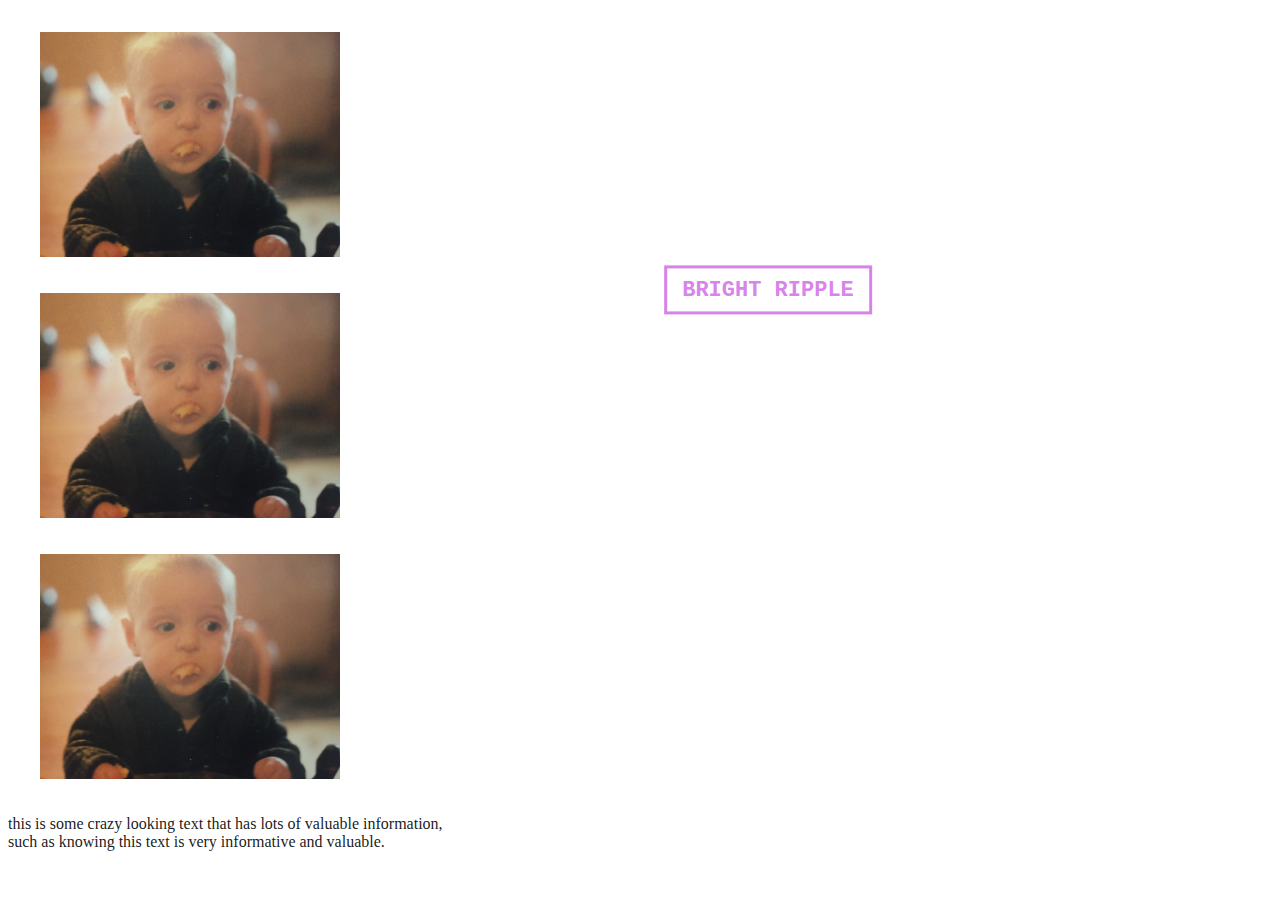
<file: index.html>
<!doctype html>
<html lang="en">
  
<head>
  <meta charset="utf-8">
  <!-- <meta http-equiv="refresh" content=".1; URL=https://www.youtube.com/watch?v=6n3pFFPSlW4" /> -->

  <!-- HTML Meta Tags -->
  <title>orrin gets top</title>
  <meta name="author" content="orrin">
  <meta name="description" content="orrins pretty sexy">
  <!-- Google / Search Engine Tags -->
  <meta itemprop="name" content="orrin gets top">
  <meta itemprop="description" content="orrins pretty sexy">
  <meta itemprop="image" content="https://orrin.top/./images/babyorrin_325x.jpg">
  <!-- Facebook Meta Tags -->
  <meta property="og:site_name" content="orrin top">
  <meta property="og:url" content="https://orrin.top">
  <meta property="og:type" content="website">
  <meta property="og:title" content="orrin gets top">
  <meta property="og:description" content="orrins pretty sexy">
  <meta property="og:image" content="https://orrin.top/./images/babyorrin_325x.jpg">
  <!-- Twitter Meta Tags -->
  <meta name="twitter:card" content="summary_large_image">
  <meta name="twitter:title" content="orrin gets top">
  <meta name="twitter:description" content="orrins pretty sexy">
  <meta name="twitter:image" content="https://orrin.top/./images/babyorrin_325x.jpg">
  <!-- Discord Meta Tags -->
  <meta content="#5A0A0A" data-react-helmet="true" name="theme-color">
  <!-- CSS -->
  <link rel="stylesheet" href="./css/background.css">
  <link rel="stylesheet" href="./css/home.css">
  <link rel="stylesheet" href="./css/ripple.css">
  <link rel="stylesheet" href="./css/audio.css">
  <link rel="stylesheet" href="./css/images.css">

  <!--<style>html, body {margin: 0; height: 100%; overflow: hidden}</style>-->
  <script src="https://ajax.googleapis.com/ajax/libs/jquery/3.5.1/jquery.min.js"></script>

</head>

<body>
  <!-- Ripple -->
  <h1 class="controller">Bright Ripple</h1>
  <div>
    <div class="ripple"></div>
  </div>
  <script src="../js/ripple.js"></script>

  <!-- Audio -->
  <audio id="audio" autoplay>
    <source src="./music/phubremix.mp3" type="audio/mp3">
  </audio>
  <!--<canvas id="canvas"></canvas>-->
  <!--<script src="../js/audio.js"></script>-->

  <!-- Zoom -->
  <div class="firstimg">
    <img src="./images/babyorrin.jpg" alt="1">
  </div>

  <div class="firstimg">
    <img src="./images/babyorrin.jpg" alt="1">
  </div>

  <div class="firstimg">
    <img src="./images/babyorrin.jpg" alt="1">
  </div>
  
  <script src="../js/scroll.js"></script>

  <!-- Sample -->
  <p>this is some crazy looking text that has lots of valuable information,<br>such as knowing this text is very informative and valuable.</p>

</body>
</html>
</file>
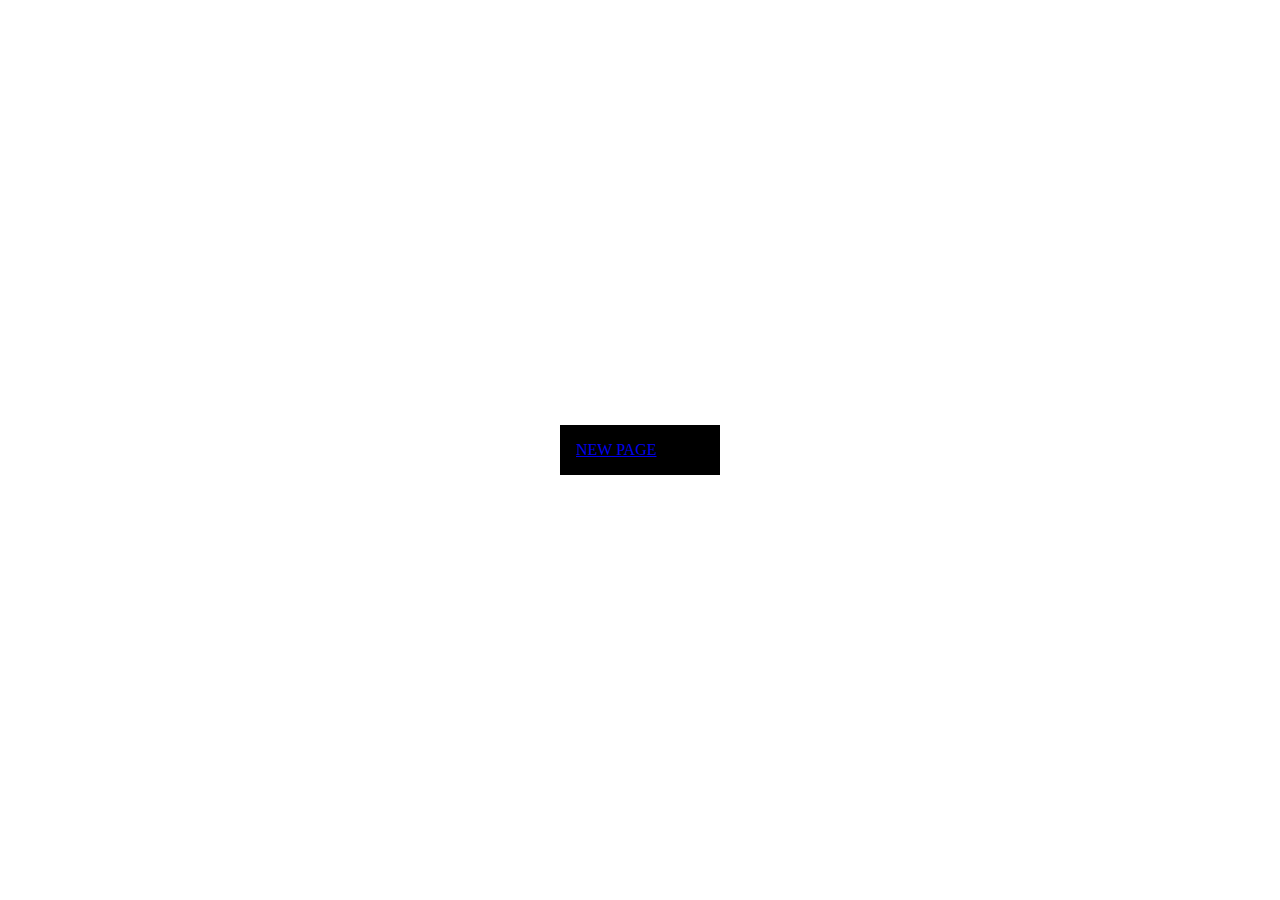
<file: home.html>
<!doctype html>
<html lang="en">
  
<head>
  <meta charset="utf-8">
  <title>orrin</title>
  <link rel="shortcut icon" href="./images/orriniscool_PR6_icon.ico" />
  <meta name="description" content="this is a description">
  <meta name="author" content="content">
  <link rel="stylesheet" href="./css/background.css">
  <link rel="stylesheet" href="./css/home.css">
</head>

<body>
  <div class="door">
    <a href="./html/page2.html">NEW PAGE</a>
  </div>
</body>
</html>
</file>
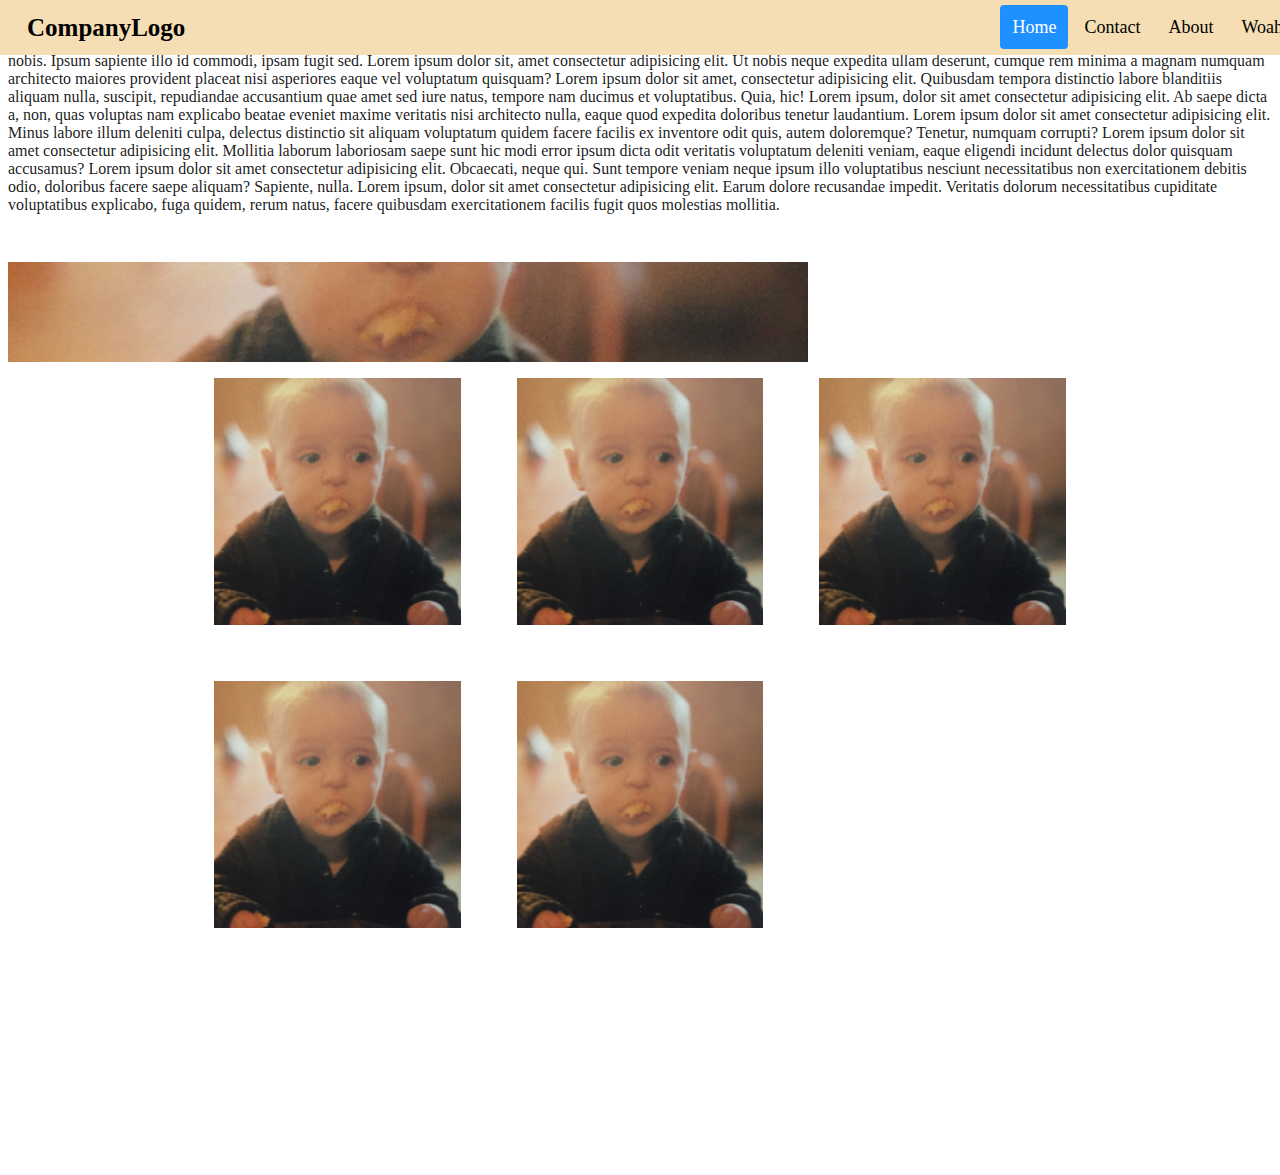
<file: html/page2.html>
<!doctype html>

<html lang="en">
<head>
  <meta charset="utf-8">
  <title>orrin</title>
  <link rel="shortcut icon" href="../images/orriniscool_PR6_icon.ico" />
  <meta name="description" content="this is a description">
  <meta name="author" content="content">
  <link rel="stylesheet" href="../css/background.css">
  <link rel="stylesheet" href="../css/header.css">
  <link rel="stylesheet" href="../css/cube.css">
</head>

<body>
  <div class="header">
    <a href="#default" class="logo">CompanyLogo</a>
    <div class="header-right">
      <a class="active" href="#home">Home</a>
      <a href="#contact">Contact</a>
      <a href="#about">About</a>
      <a href="#woah">Woah</a>
    </div>
  </div>
  <p>
    Lorem ipsum dolor sit amet consectetur adipisicing elit. Corrupti exercitationem nam eius amet, minus a, quos nemo dolor deleniti totam blanditiis doloribus quam officia repudiandae corporis reiciendis rerum porro dolorem.
    Lorem ipsum dolor sit amet consectetur adipisicing elit. Sed atque vitae, ipsum officiis at, consequuntur enim quisquam ducimus possimus repudiandae temporibus nobis. Ipsum sapiente illo id commodi, ipsam fugit sed.
    Lorem ipsum dolor sit, amet consectetur adipisicing elit. Ut nobis neque expedita ullam deserunt, cumque rem minima a magnam numquam architecto maiores provident placeat nisi asperiores eaque vel voluptatum quisquam?
    Lorem ipsum dolor sit amet, consectetur adipisicing elit. Quibusdam tempora distinctio labore blanditiis aliquam nulla, suscipit, repudiandae accusantium quae amet sed iure natus, tempore nam ducimus et voluptatibus. Quia, hic! Lorem ipsum, dolor sit amet consectetur adipisicing elit. Ab saepe dicta a, non, quas voluptas nam explicabo beatae eveniet maxime veritatis nisi architecto nulla, eaque quod expedita doloribus tenetur laudantium.
    Lorem ipsum dolor sit amet consectetur adipisicing elit. Minus labore illum deleniti culpa, delectus distinctio sit aliquam voluptatum quidem facere facilis ex inventore odit quis, autem doloremque? Tenetur, numquam corrupti?
    Lorem ipsum dolor sit amet consectetur adipisicing elit. Mollitia laborum laboriosam saepe sunt hic modi error ipsum dicta odit veritatis voluptatum deleniti veniam, eaque eligendi incidunt delectus dolor quisquam accusamus?
    Lorem ipsum dolor sit amet consectetur adipisicing elit. Obcaecati, neque qui. Sunt tempore veniam neque ipsum illo voluptatibus nesciunt necessitatibus non exercitationem debitis odio, doloribus facere saepe aliquam? Sapiente, nulla.
    Lorem ipsum, dolor sit amet consectetur adipisicing elit. Earum dolore recusandae impedit. Veritatis dolorum necessitatibus cupiditate voluptatibus explicabo, fuga quidem, rerum natus, facere quibusdam exercitationem facilis fugit quos molestias mollitia.
  </p>

  <div class="cube">
    <img src="../images/image0 (5).jpg" alt="">
  </div>
  
  <div class="grid">
    <div><img src="../images/image0 (5).jpg" alt=""></div>
    <div><img src="../images/image0 (5).jpg" alt=""></div>
    <div><img src="../images/image0 (5).jpg" alt=""></div>
    <div><img src="../images/image0 (5).jpg" alt=""></div>
    <div><img src="../images/image0 (5).jpg" alt=""></div>
  </div>

  <script src="../js/arrow.js"></script>

</body>
</html>
</file>
<file: css/background.css>
body{
  background-color: rgb(255, 255, 255);
  color: rgba(0, 0, 0, 0.9);
}

* {
  -webkit-user-select: none;
  -khtml-user-select: none;
  -moz-user-select: -moz-none;
  -o-user-select: none;
  user-select: none;
}

p {
  -webkit-user-select: text;
  -khtml-user-select: text;
  -moz-user-select: text;
  -o-user-select: text;
  user-select: text;
  margin-bottom: 3rem;
}
</file>
<file: css/home.css>
.door {
    background-color: black;
    width: 10%;
    padding: 1rem;
    position: absolute;
    top: 50%;
    left: 50%;
    transform: translate(-50%, -50%);
}

.door > img {
    width: 100%;
    height: 100%;
    object-fit: cover
}
</file>
<file: css/ripple.css>
.controller {
    border: solid 3px rgba(212, 115, 231, 0.9);
    color: rgba(212, 115, 231, 0.9);
    font-family: 'Courier New', Courier, monospace;
    text-transform: uppercase;
    padding: 10px 15px 8px 15px;
    position: absolute;
    font-size: 22px;
    top: 30%;
    left: 60%;
    transform: translate(-50%, -40%);
  }
  
  .ripple {
    width: 10px;
    height: 10px;
    transform: scale(0);
    background: rgb(212, 115, 231);
    border-radius: 50%;
    position: fixed;
    pointer-events:none;
  }
  
  body.secondary {
    background: rgba(0, 0, 0, 0.9);
    color: rgb(212, 115, 231);
  }
  body.secondary .ripple {
    background: rgb(99, 10, 10);
  }
  body.secondary .controller {
    color: rgb(255, 255, 255);
    border-color: rgb(255, 255, 255);
  }
  
  .animate {
    animation: ripple-mo 1s cubic-bezier(0, 0, 0.2, 1);
  }
  @keyframes ripple-mo {
    0% {
      transform: scale(0);
    }
    100% {
      transform: scale(10);
    }
  }
</file>
<file: css/audio.css>
#canvas {
    position: fixed;
    left: 0;
    top: 0;
    width: 100%;
    height: 100%;
}
</file>
<file: css/images.css>
.firstimg {
    width: 300px;
    overflow: hidden;
    margin: 2rem;
}

.firstimg img {
    width: 100%;
    transition: 0.5s all ease-in-out;
}

.firstimg:hover img {
    transform: scale(1.5);
}
</file>
<file: css/header.css>
.header {
  overflow: hidden;
  background-color: wheat;
  width: 100%;
  padding: 15px;
  position: fixed;
  top: 0;
  left: 0;
}

.header a {
  color: black;
  padding: 12px;
  text-decoration: none;
  font-size: 18px;
  line-height: 25px;
  border-radius: 4px;
}

.header a.logo {
  font-size: 25px;
  font-weight: bold;
}

.header a:hover {
  background-color: #ddd;
  color: black;
}

.header a.active {
  background-color: dodgerblue;
  color: white;
}

.header-right {
  float: right;
}

@media screen and (max-width: 500px) {
  .header a {
    float: none;
    display: block;
    text-align: left;
  }
  .header-right {
    float: none;
  }
}
</file>
<file: css/cube.css>
.cube {
    background-color: white;
    width: 800px;
    height: 100px;
}

.cube > img {
    width: 100%;
    height: 100%;
    object-fit: cover;
}

/*
grid
*/

.grid {
    padding-left: 15%;
    padding-right: 15%;
    display: grid;
    grid-template-columns: repeat(auto-fill, minmax(28%, 1fr));
    grid-gap: 1.5rem;
  }

  .grid > div {
    background: white;
    padding: 1rem;
  }
  
  .grid > div::before {
    content: "";
    padding-bottom: 100%;
  }

  .grid > div {
    display: grid;
  }
  .grid > div::before,

  .grid > div > img {
    grid-area: 1 / 1 / 1 / 2;
    width: 100%;
    height: 100%;
    object-fit: cover;
  }
</file>
